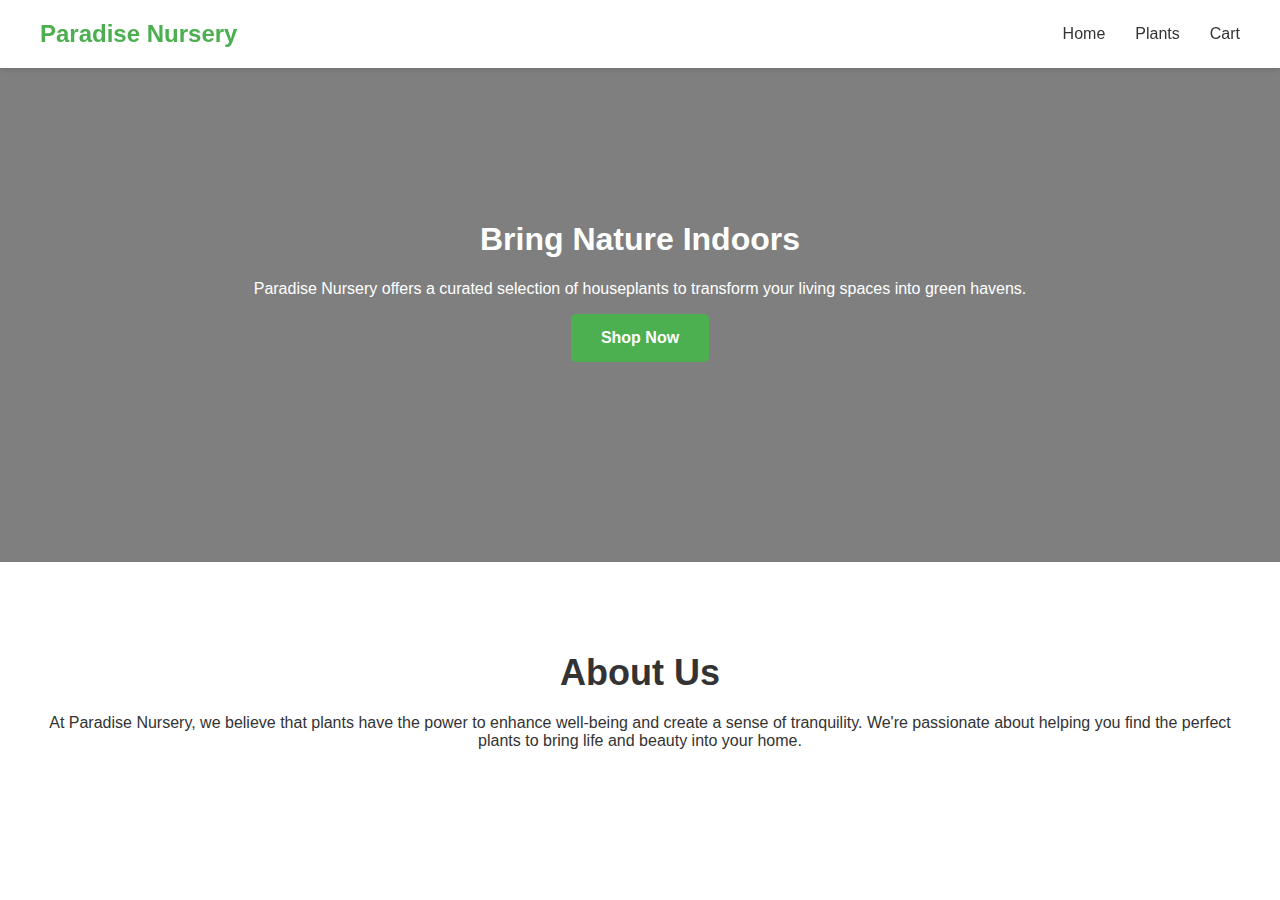
<file: index.html>
<!DOCTYPE html>
<html lang="en">
<head>
    <meta charset="UTF-8">
    <meta name="viewport" content="width=device-width, initial-scale=1.0">
    <title>Paradise Nursery</title>
    <link rel="stylesheet" href="styles.css">
</head>
<body>

    <nav>
        <div class="container">
            <a href="index.html" class="logo">Paradise Nursery</a>
            <ul>
                <li><a href="index.html">Home</a></li>
                <li><a href="products.html">Plants</a></li>
                <li><a href="cart.html">Cart</a></li>
            </ul>
        </div>
    </nav>

    <section class="hero">
        <div class="container">
            <div class="hero-content">
                <h1>Bring Nature Indoors</h1>
                <p>Paradise Nursery offers a curated selection of houseplants to transform your living spaces into green havens.</p>
                <a href="products.html" class="btn">Shop Now</a>
            </div>
        </div>
    </section>

    <section class="about">
        <div class="container">
            <h2>About Us</h2>
            <p>At Paradise Nursery, we believe that plants have the power to enhance well-being and create a sense of tranquility. We're passionate about helping you find the perfect plants to bring life and beauty into your home.</p>
        </div>
    </section>

</body>
</html>
</file>
<file: styles.css>
/* styles.css */

body {
    font-family: 'Arial', sans-serif; 
    margin: 0;
    color: #333; 
}

.container {
    max-width: 1200px; 
    margin: 0 auto;
    padding: 0 20px;
}

nav {
    background-color: #fff; 
    box-shadow: 0 2px 5px rgba(0, 0, 0, 0.1); 
    padding: 20px 0;
    position: fixed; 
    width: 100%;
    z-index: 10; 
}

nav .container {
    display: flex;
    justify-content: space-between;
    align-items: center;
}

.logo {
    font-size: 24px;
    font-weight: bold;
    color: #4CAF50; 
    text-decoration: none;
}

nav ul {
    list-style: none;
    margin: 0;
    padding: 0;
    display: flex;
}

nav li {
    margin-left: 30px;
}

nav a {
    text-decoration: none;
    color: #333;
    font-weight: 500;
    transition: color 0.3s ease; 
}

nav a:hover {
    color: #4CAF50;
}

/* Header styles (assuming this is for the landing page hero) */
header {
    background-image: url('path/to/your/hero-image.jpg'); 
    background-size: cover;
    background-position: center;
    text-align: center;
    padding: 150px 0; 
    color: #fff; 
}

header h1 {
    font-size: 48px;
    margin-bottom: 20px;
}

header p {
    font-size: 20px;
    margin-bottom: 40px;
}

.btn {
    display: inline-block;
    padding: 15px 30px;
    background-color: #4CAF50;
    color: #fff;
    text-decoration: none;
    border-radius: 5px;
    font-weight: bold;
    transition: background-color 0.3s ease; 
}

.btn:hover {
    background-color: #3e8e41;
}

/* Hero styles (assuming this is for another hero section, perhaps on a different page) */
.hero {
    background-image: url('https://www.squiresgardencentres.co.uk/shop/gallery/Autumn%20garden%20banner.jpg'); 
    background-size: cover;
    background-position: center;
    text-align: center;
    padding: 200px 0; 
    color: #fff; 
    position: relative; 
}

.hero::before { 
    content: "";
    position: absolute;
    top: 0;
    left: 0;
    width: 100%;
    height: 100%;
    background-color: rgba(0, 0, 0, 0.5); 
}

.hero-content {
    position: relative; 
    z-index: 1;
}

.about {
    padding: 60px 0;
    text-align: center;
}

.about h2 {
    font-size: 36px;
    margin-bottom: 20px;
}

/* Product page styles */
main {
    padding: 80px 0; 
}

.product-section {
    text-align: center;
    margin-bottom: 60px;
}

.product-section h2 {
    font-size: 36px;
    margin-bottom: 30px;
}

.product-grid {
    display: grid;
    grid-template-columns: repeat(auto-fit, minmax(300px, 1fr)); 
    gap: 30px;
}

.product-card {
    border: 1px solid #ddd; 
    border-radius: 5px;
    padding: 20px;
    text-align: center;
    box-shadow: 0 2px 5px rgba(0, 0, 0, 0.1); 
    transition: transform 0.3s ease; 
}

.product-card:hover {
    transform: translateY(-5px); 
}

.product-card img {
    max-width: 100%;
    height: auto;
    margin-bottom: 15px;
}

.product-card h3 {
    font-size: 24px;
    margin-bottom: 10px;
}

.product-card p {
    margin-bottom: 15px;
}

.price {
    font-weight: bold;
    color: #4CAF50; 
}

.add-to-cart {
    display: inline-block;
    padding: 10px 20px;
    background-color: #4CAF50;
    color: #fff;
    text-decoration: none;
    border: none;
    border-radius: 5px;
    font-weight: bold;
    cursor: pointer;
    transition: background-color 0.3s ease;
}

.add-to-cart:hover {
    background-color: #3e8e41;
}
/* Cart page styles */
.cart-items {
    display: flex;
    flex-direction: column;
    gap: 30px;
}

.cart-item {
    display: flex;
    align-items: center;
    border: 1px solid #ddd;
    border-radius: 5px;
    padding: 20px;
    box-shadow: 0 2px 5px rgba(0, 0, 0, 0.1);
}

.cart-item img {
    max-width: 100px;
    height: auto;
    margin-right: 20px;
}

.item-details {
    flex-grow: 1; /* Allow details to take up remaining space */
}

.quantity-controls {
    display: flex;
    align-items: center;
    margin-bottom: 10px;
}

.quantity-controls button {
    background-color: #f0f0f0;
    border: none;
    padding: 5px 10px;
    font-size: 16px;
    cursor: pointer;
}

.quantity-controls span {
    margin: 0 10px;
    font-weight: bold;
}

.delete-item {
    background-color: #f44336; /* Red color for delete */
    color: white;
    padding: 8px 15px;
    border: none;
    border-radius: 3px;
    cursor: pointer;
    transition: background-color 0.3s ease;
}

.delete-item:hover {
    background-color: #d32f2f;
}

.cart-actions {
    display: flex;
    justify-content: space-between;
    margin-top: 30px;
}

.checkout {
    background-color: #4CAF50; /* Green color for checkout */
}
</file>
